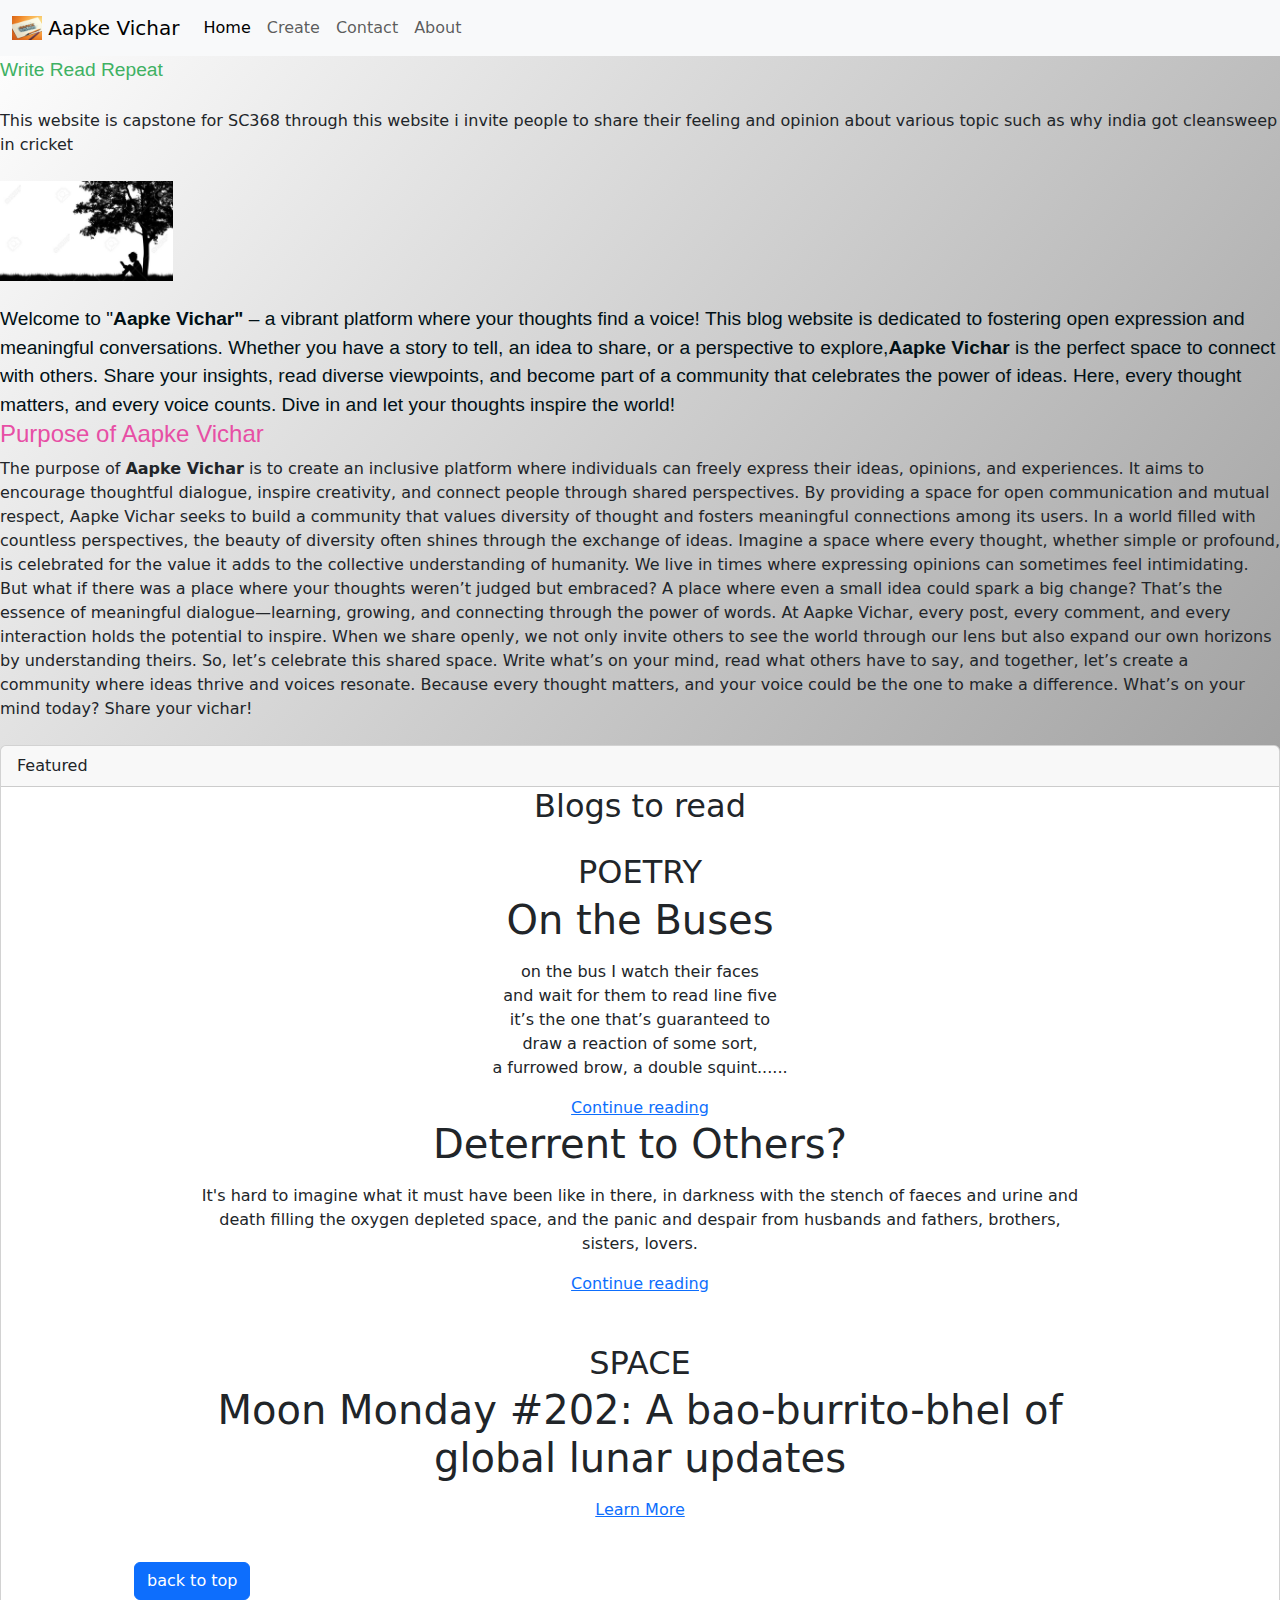
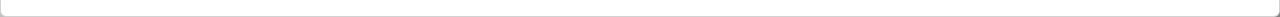
<file: index.html>
<!DOCTYPE html>
<html lang="en">
  <head>
    <meta charset="utf-8" />
    <meta name="viewport" content="width=device-width, initial-scale=1" />
    <title>Aapke Vichar </title>
    <link
      href="https://cdn.jsdelivr.net/npm/bootstrap@5.3.3/dist/css/bootstrap.min.css"
      rel="stylesheet"
      integrity="sha384-QWTKZyjpPEjISv5WaRU9OFeRpok6YctnYmDr5pNlyT2bRjXh0JMhjY6hW+ALEwIH"
      crossorigin="anonymous"
    />
    <link rel="stylesheet" href="home.css">
  </head>
  <body>


    <nav class="navbar navbar-expand-lg bg-body-tertiary">
      <div class="container-fluid">
        <a class="navbar-brand" href="#">
            <img src="aapke vichar logo.png" alt="Network issue" width="30" height="24" class="d-inline-block align-text-top">
            Aapke Vichar
          </a>
        <button
          class="navbar-toggler"
          type="button"
          data-bs-toggle="collapse"
          data-bs-target="#navbarSupportedContent"
          aria-controls="navbarSupportedContent"
          aria-expanded="false"
          aria-label="Toggle navigation"
        >
          <span class="navbar-toggler-icon"></span>
        </button>
        <div class="collapse navbar-collapse" id="navbarSupportedContent">
          <ul class="navbar-nav me-auto mb-2 mb-lg-0">
            <li class="nav-item">
              <a class="nav-link active" aria-current="page" href="index.html">Home</a>
            </li>
            <li class="nav-item">
              <a class="nav-link" href="create.html">Create</a>
            </li>
            <li class="nav-item">
                <a class="nav-link" href="contact.html">Contact</a>
              </li>
              <li class="nav-item">
                <a class="nav-link" href="About.html">About</a>
              </li>
            
            </ul>
        </div>
      </div>
    </nav>
    <p1> Write Read Repeat</p1>
    <br>
    <br>
    <p4>This website is capstone for SC368 through 
        this website i invite people to share their 
        feeling and opinion about various topic such as why india got cleansweep in cricket
      </p4>
    
    <br>
    <br>
    <img src="homepg bg.jpeg" height="100"> 
    <br>
    <br>
    <p2>Welcome to "<b>Aapke Vichar"</b> – a vibrant platform where your thoughts find a voice! This blog website is dedicated to fostering open expression and meaningful conversations. Whether you have a story to tell, an idea to share, or a perspective to explore,<b>Aapke Vichar</b> is the perfect space to connect with others. Share your insights, read diverse viewpoints, and become part of a community that celebrates the power of ideas. Here, every thought matters, and every voice counts. Dive in and let your thoughts inspire the world!</p2>
    <br>
     
    <h4>Purpose of Aapke Vichar </h4>

    <p3>The purpose of <b>Aapke Vichar</b> is to create an inclusive platform where individuals can freely express their ideas, opinions, and experiences. It aims to encourage thoughtful dialogue, inspire creativity, and connect people through shared perspectives. By providing a space for open communication and mutual respect, Aapke Vichar seeks to build a community that values diversity of thought and fosters meaningful connections among its users.</p3>
    <p5>In a world filled with countless perspectives, the beauty of diversity often shines through the exchange of ideas. Imagine a space where every thought, whether simple or profound, is celebrated for the value it adds to the collective understanding of humanity.

        We live in times where expressing opinions can sometimes feel intimidating. But what if there was a place where your thoughts weren’t judged but embraced? A place where even a small idea could spark a big change? That’s the essence of meaningful dialogue—learning, growing, and connecting through the power of words.
        
        At Aapke Vichar, every post, every comment, and every interaction holds the potential to inspire. When we share openly, we not only invite others to see the world through our lens but also expand our own horizons by understanding theirs.
        
        So, let’s celebrate this shared space. Write what’s on your mind, read what others have to say, and together, let’s create a community where ideas thrive and voices resonate. Because every thought matters, and your voice could be the one to make a difference.
        
        What’s on your mind today? Share your vichar!</p5>
      <br>
      <br>
      <div id="postsContainer"></div>

      <div class="card">
        <div class="card-header">
          Featured
        </div>
    
        <script>
        fetch('/')
            .then(response => response.json())
            .then(posts => {
            const container = document.getElementById('postsContainer');
            posts.forEach(post => {
                const postElement = document.createElement('div');
                postElement.innerHTML = `<h2>${post.title}</h2><p>${post.content}</p>`;
                container.appendChild(postElement);
            });
            });
        </script>

    <section class="text-gray-600 body-font">
        <div class="container px-5 py-24 mx-auto">
          <div class="flex flex-col text-center w-full mb-20">
            <h2 class="text-xs text-indigo-500 tracking-widest font-medium title-font mb-1">Blogs to read</h2>
          </div>


          <section class="text-gray-600 body-font">
            <div class="container px-5 py-24 mx-auto">
              <div class="flex flex-wrap -m-4">
                <div class="p-4 lg:w-1/3">
                  <div class="h-full bg-gray-100 bg-opacity-75 px-8 pt-16 pb-24 rounded-lg overflow-hidden text-center relative">
                    <h2 class="tracking-widest text-xs title-font font-medium text-gray-400 mb-1">POETRY</h2>
                    <h1 class="title-font sm:text-2xl text-xl font-medium text-gray-900 mb-3" >On the Buses</h1>
                    <p class="leading-relaxed mb-3">on the bus I watch their faces<br>

                        and wait for them to read line five<br>
                        
                        it’s the one that’s guaranteed to<br>
                        
                        draw a reaction of some sort,<br>
                        
                        a furrowed brow, a double squint......<br>
                        </p>
                    <a class="text-indigo-500 inline-flex items-center" href="Poetry1.html">Continue reading
                    </a>
                    <h1 class="title-font sm:text-2xl text-xl font-medium text-gray-900 mb-3" >Deterrent to Others?</h1>
                    <p class="leading-relaxed mb-3">It's hard to imagine what it must have been like in there, in darkness with the stench of faeces and urine and death filling the oxygen depleted space, and the panic and despair from husbands and fathers, brothers, sisters, lovers.<br>

                        </p>
                    <a class="text-indigo-500 inline-flex items-center" href="Poetry2.html">Continue reading
                    </a>
    
                  </div>
                </div>
                <div class="p-4 lg:w-1/3">
                  <div class="h-full bg-gray-100 bg-opacity-75 px-8 pt-16 pb-24 rounded-lg overflow-hidden text-center relative">
                    <h2 class="tracking-widest text-xs title-font font-medium text-gray-400 mb-1">SPACE</h2>
                    <h1 class="title-font sm:text-2xl text-xl font-medium text-gray-900 mb-3">Moon Monday #202: A bao-burrito-bhel of global lunar updates</h1>
                    <a class="text-indigo-500 inline-flex items-center" href="https://jatan.space/moon-monday-issue-202/">Learn More
                      
                    </a>
                    
                  </div>
                </div>
            
              </div>
            </div>
          </section>

         
      <div class="card-body">
        <a href="#" class="btn btn-primary">back to top</a>
      </div>
    </div>
    
    

    <script
      src="https://cdn.jsdelivr.net/npm/@popperjs/core@2.11.8/dist/umd/popper.min.js"
      integrity="sha384-I7E8VVD/ismYTF4hNIPjVp/Zjvgyol6VFvRkX/vR+Vc4jQkC+hVqc2pM8ODewa9r"
      crossorigin="anonymous"
    ></script>
    <script
      src="https://cdn.jsdelivr.net/npm/bootstrap@5.3.3/dist/js/bootstrap.min.js"
      integrity="sha384-0pUGZvbkm6XF6gxjEnlmuGrJXVbNuzT9qBBavbLwCsOGabYfZo0T0to5eqruptLy"
      crossorigin="anonymous"
    ></script>
    <script
      src="https://cdn.jsdelivr.net/npm/bootstrap@5.3.3/dist/js/bootstrap.bundle.min.js"
      integrity="sha384-YvpcrYf0tY3lHB60NNkmXc5s9fDVZLESaAA55NDzOxhy9GkcIdslK1eN7N6jIeHz"
      crossorigin="anonymous"
    ></script>
    
  </body>
</html>
</file>
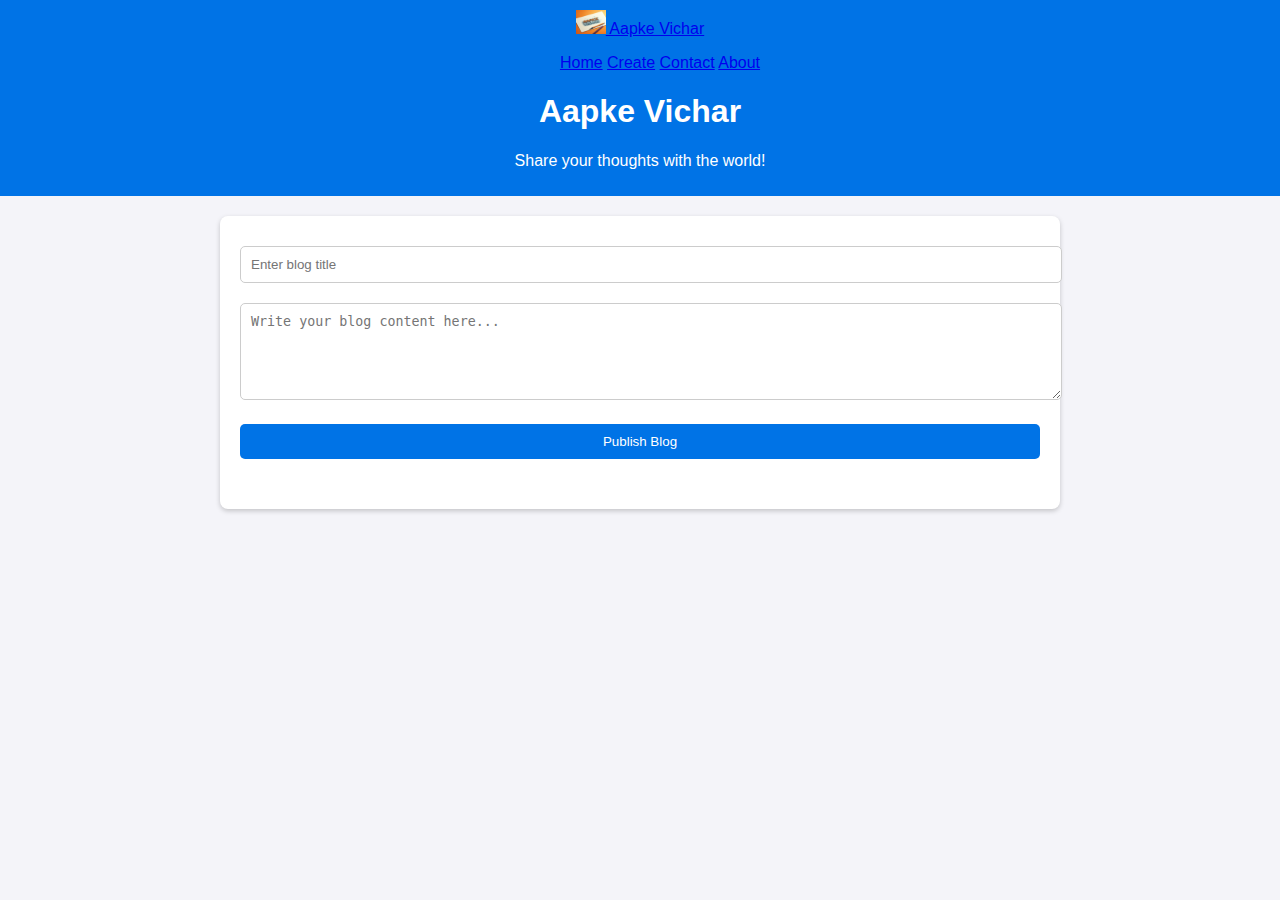
<file: create.html>
<!DOCTYPE html>
<html lang="en">
<head>
    <meta charset="UTF-8">
    <meta name="viewport" content="width=device-width, initial-scale=1.0">
    <title>Aapke Vichar - Blog Platform</title>

    <style>
        body {
            font-family: Arial, sans-serif;
            margin: 0;
            padding: 0;
            background-color: #f4f4f9;
        }
        header {
            background: #0073e6;
            color: white;
            padding: 10px 20px;
            text-align: center;
        }
        .container {
            max-width: 800px;
            margin: 20px auto;
            background: white;
            padding: 20px;
            box-shadow: 0 2px 5px rgba(0, 0, 0, 0.2);
            border-radius: 8px;
        }
        .blog-post {
            margin-bottom: 20px;
            border-bottom: 1px solid #ddd;
            padding-bottom: 10px;
        }
        .blog-post:last-child {
            border-bottom: none;
        }
        form {
            margin-bottom: 20px;
        }
        input, textarea, button {
            width: 100%;
            padding: 10px;
            margin: 10px 0;
            border-radius: 5px;
            border: 1px solid #ccc;
        }
        button {
            background: #0073e6;
            color: white;
            cursor: pointer;
            border: none;
        }
        button:hover {
            background: #005bb5;
        }
    </style>
</head>
<body>
    
    <header>
        <nav class="navbar navbar-expand-lg bg-body-tertiary">
            <div class="container-fluid">
              <a class="navbar-brand" href="#">
                  <img src="aapke vichar logo.png" alt="Network issue" width="30" height="24" class="d-inline-block align-text-top">
                  Aapke Vichar
                </a>
                
              <!-- <div class="collapse navbar-collapse" id="navbarSupportedContent"> -->
                <ul class="navbar-nav me-auto mb-2 mb-lg-0">
                  
                    <a class="nav-link active" aria-current="page" href="index.html">Home</a>
      
                  
                    <a class="nav-link" href="create.html">Create</a>
                  
                  
                      <a class="nav-link" href="contact.html">Contact</a>
                  
                      <a class="nav-link" href="About.html">About</a>
                  
                  </ul>
              <!-- </div> -->
            </div>
          </nav>
        <h1>Aapke Vichar</h1>
        <p>Share your thoughts with the world!</p>
    </header>
    <div class="container">
        <form id="blogForm">
            <input type="text" id="title" placeholder="Enter blog title" required />
            <textarea id="content" rows="5" placeholder="Write your blog content here..." required></textarea>
            <button type="submit">Publish Blog</button>
        </form>
        <div id="blogContainer"></div>
    </div>
    <script src="create.js"></script>
</body>
</html>
</file>
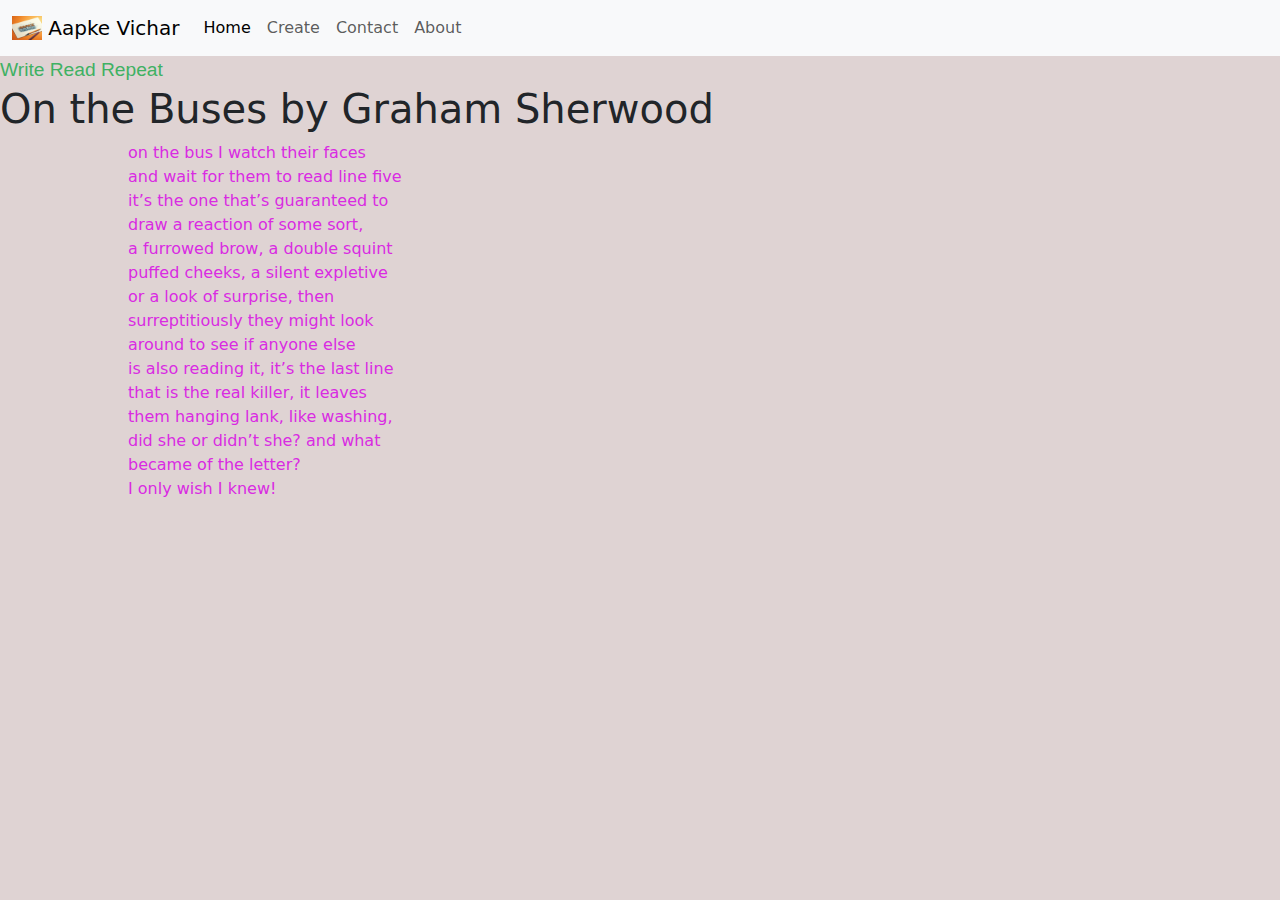
<file: Poetry1.html>
<!DOCTYPE html>
<html lang="en">
  <head>
    <meta charset="utf-8" />
    <meta name="viewport" content="width=device-width, initial-scale=1" />
    <title>Aapke Vichar </title>
    <link
      href="https://cdn.jsdelivr.net/npm/bootstrap@5.3.3/dist/css/bootstrap.min.css"
      rel="stylesheet"
      integrity="sha384-QWTKZyjpPEjISv5WaRU9OFeRpok6YctnYmDr5pNlyT2bRjXh0JMhjY6hW+ALEwIH"
      crossorigin="anonymous"
    />
    <link rel="stylesheet" href="Poetry1.css">
  </head>
  <body>
    <nav class="navbar navbar-expand-lg bg-body-tertiary">
      <div class="container-fluid">
        <a class="navbar-brand" href="#">
            <img src="aapke vichar logo.png" alt="Network issue" width="30" height="24" class="d-inline-block align-text-top">
            Aapke Vichar
          </a>
        <button
          class="navbar-toggler"
          type="button"
          data-bs-toggle="collapse"
          data-bs-target="#navbarSupportedContent"
          aria-controls="navbarSupportedContent"
          aria-expanded="false"
          aria-label="Toggle navigation"
        >
          <span class="navbar-toggler-icon"></span>
        </button>
        <div class="collapse navbar-collapse" id="navbarSupportedContent">
          <ul class="navbar-nav me-auto mb-2 mb-lg-0">
            <li class="nav-item">
              <a class="nav-link active" aria-current="page" href="index.html">Home</a>
            </li>
            <li class="nav-item">
              <a class="nav-link" href="create.html">Create</a>
            </li>
            <li class="nav-item">
                <a class="nav-link" href="contact.html">Contact</a>
              </li>
              <li class="nav-item">
                <a class="nav-link" href="About.html">About</a>
              </li>
            
            <li class="nav-item dropdown">
        
        </div>
      </div>
    </nav>
    <p1> Write Read Repeat</p1>
    <br>
    <h1>On the Buses
        by Graham Sherwood</h1>
    <p>on the bus I watch their faces<br>

        and wait for them to read line five<br>
        
        it’s the one that’s guaranteed to<br>
        
        draw a reaction of some sort,<br>
        
        a furrowed brow, a double squint<br>
        
        puffed cheeks, a silent expletive<br>
        
        or a look of surprise, then<br>
        
        surreptitiously they might look<br>
        
        around to see if anyone else<br>
        
        is also reading it, it’s the last line<br>
        
        that is the real killer, it leaves<br>
        
        them hanging lank, like washing,<br>
        
        did she or didn’t she? and what<br>
        
        became of the letter?<br>
        
        I only wish I knew!</p>
        
    <script
      src="https://cdn.jsdelivr.net/npm/@popperjs/core@2.11.8/dist/umd/popper.min.js"
      integrity="sha384-I7E8VVD/ismYTF4hNIPjVp/Zjvgyol6VFvRkX/vR+Vc4jQkC+hVqc2pM8ODewa9r"
      crossorigin="anonymous"
    ></script>
    <script
      src="https://cdn.jsdelivr.net/npm/bootstrap@5.3.3/dist/js/bootstrap.min.js"
      integrity="sha384-0pUGZvbkm6XF6gxjEnlmuGrJXVbNuzT9qBBavbLwCsOGabYfZo0T0to5eqruptLy"
      crossorigin="anonymous"
    ></script>
    <script
      src="https://cdn.jsdelivr.net/npm/bootstrap@5.3.3/dist/js/bootstrap.bundle.min.js"
      integrity="sha384-YvpcrYf0tY3lHB60NNkmXc5s9fDVZLESaAA55NDzOxhy9GkcIdslK1eN7N6jIeHz"
      crossorigin="anonymous"
    ></script>
    
  </body>
</html>
</file>
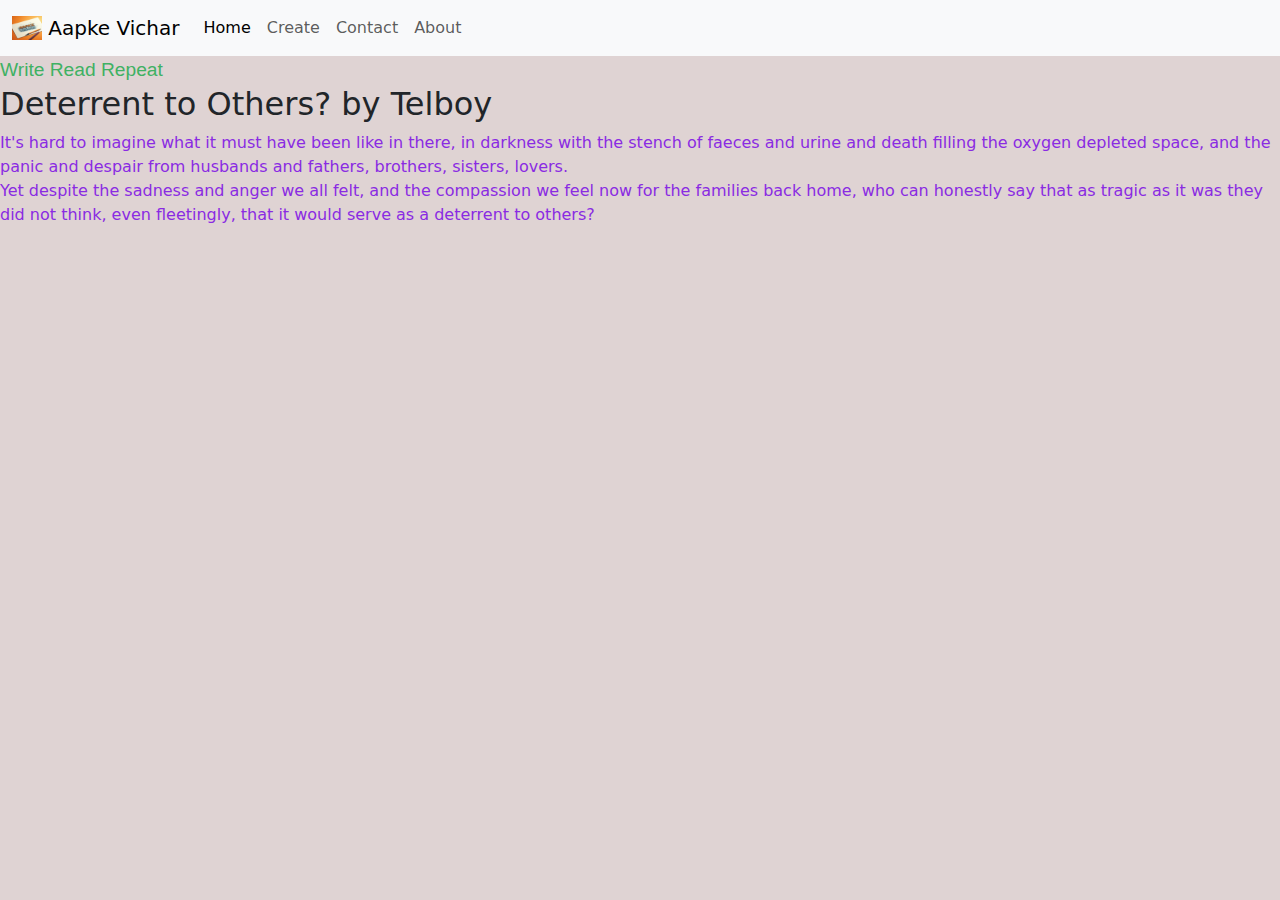
<file: poetry2.html>
<!DOCTYPE html>
<html lang="en">
  <head>
    <meta charset="utf-8" />
    <meta name="viewport" content="width=device-width, initial-scale=1" />
    <title>Aapke Vichar </title>
    <link
      href="https://cdn.jsdelivr.net/npm/bootstrap@5.3.3/dist/css/bootstrap.min.css"
      rel="stylesheet"
      integrity="sha384-QWTKZyjpPEjISv5WaRU9OFeRpok6YctnYmDr5pNlyT2bRjXh0JMhjY6hW+ALEwIH"
      crossorigin="anonymous"
    />
    <link rel="stylesheet" href="poetry2.css">
  </head>
  <body>
    <nav class="navbar navbar-expand-lg bg-body-tertiary">
      <div class="container-fluid">
        <a class="navbar-brand" href="#">
            <img src="aapke vichar logo.png" alt="Network issue" width="30" height="24" class="d-inline-block align-text-top">
            Aapke Vichar
          </a>
        <button
          class="navbar-toggler"
          type="button"
          data-bs-toggle="collapse"
          data-bs-target="#navbarSupportedContent"
          aria-controls="navbarSupportedContent"
          aria-expanded="false"
          aria-label="Toggle navigation"
        >
          <span class="navbar-toggler-icon"></span>
        </button>
        <div class="collapse navbar-collapse" id="navbarSupportedContent">
          <ul class="navbar-nav me-auto mb-2 mb-lg-0">
            <li class="nav-item">
              <a class="nav-link active" aria-current="page" href="index.html">Home</a>
            </li>
            <li class="nav-item">
              <a class="nav-link" href="create.html">Create</a>
            </li>
            <li class="nav-item">
                <a class="nav-link" href="contact.html">Contact</a>
              </li>
              <li class="nav-item">
                <a class="nav-link" href="About.html">About</a>
              </li>
            
            <li class="nav-item dropdown">
          
        </div>
      </div>
    </nav>
    <p1> Write Read Repeat</p1>
    <br>
    <h2>Deterrent to Others?
        by Telboy</h2>
    <p>
        It's hard to imagine what it must have been like in there, in darkness with the stench of faeces and urine and death filling the oxygen depleted space, and the panic and despair from husbands and fathers, brothers, sisters, lovers.<br>

        Yet despite the sadness and anger we all felt, and the compassion we feel now for the families back home, who can honestly say that as tragic as it was they did not think, even fleetingly, that it would serve as a deterrent to others? 
    </p>
    
        
    <script
      src="https://cdn.jsdelivr.net/npm/@popperjs/core@2.11.8/dist/umd/popper.min.js"
      integrity="sha384-I7E8VVD/ismYTF4hNIPjVp/Zjvgyol6VFvRkX/vR+Vc4jQkC+hVqc2pM8ODewa9r"
      crossorigin="anonymous"
    ></script>
    <script
      src="https://cdn.jsdelivr.net/npm/bootstrap@5.3.3/dist/js/bootstrap.min.js"
      integrity="sha384-0pUGZvbkm6XF6gxjEnlmuGrJXVbNuzT9qBBavbLwCsOGabYfZo0T0to5eqruptLy"
      crossorigin="anonymous"
    ></script>
    <script
      src="https://cdn.jsdelivr.net/npm/bootstrap@5.3.3/dist/js/bootstrap.bundle.min.js"
      integrity="sha384-YvpcrYf0tY3lHB60NNkmXc5s9fDVZLESaAA55NDzOxhy9GkcIdslK1eN7N6jIeHz"
      crossorigin="anonymous"
    ></script>
    
  </body>
</html>
</file>
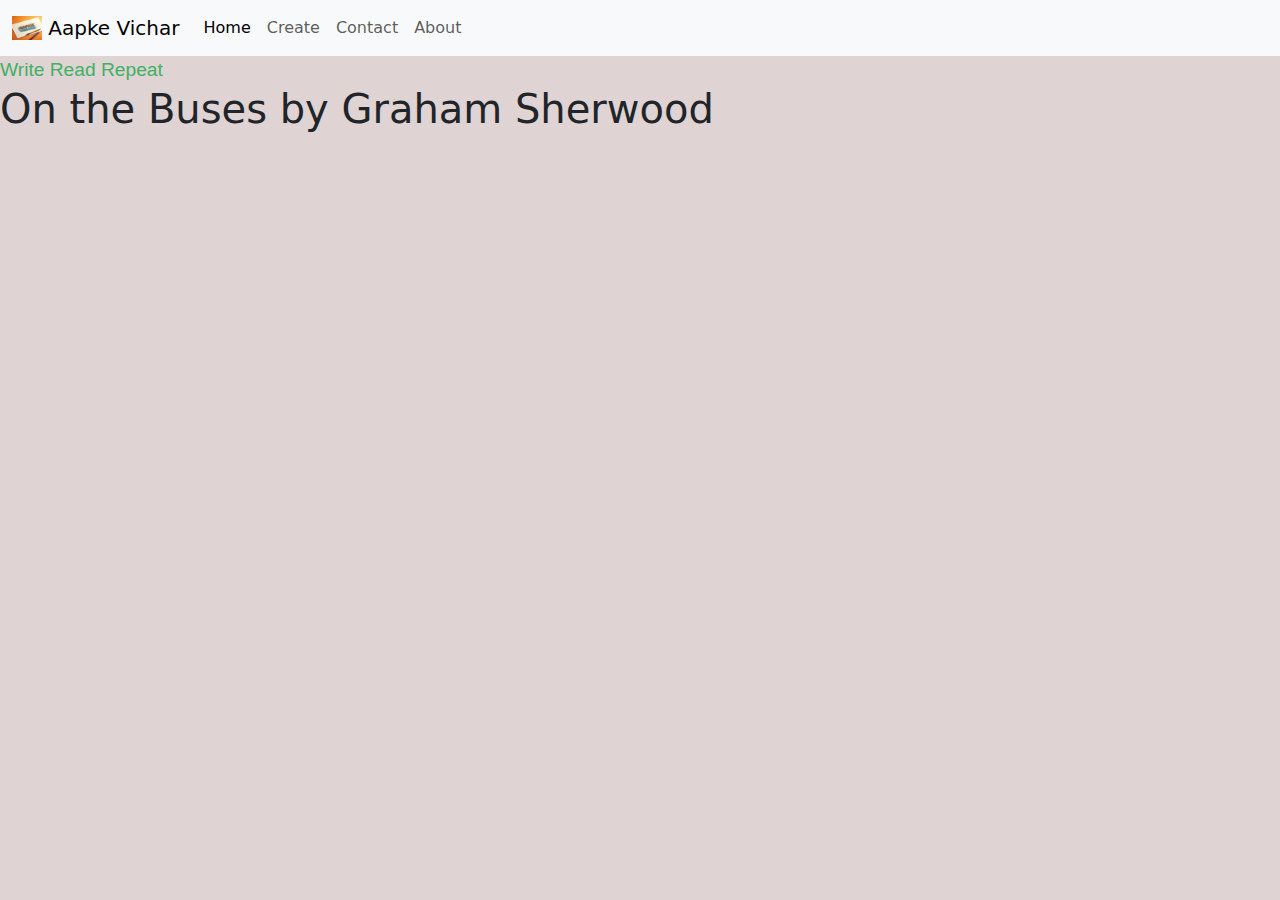
<file: space1.html>
<!DOCTYPE html>
<html lang="en">
  <head>
    <meta charset="utf-8" />
    <meta name="viewport" content="width=device-width, initial-scale=1" />
    <title>Aapke Vichar </title>
    <link
      href="https://cdn.jsdelivr.net/npm/bootstrap@5.3.3/dist/css/bootstrap.min.css"
      rel="stylesheet"
      integrity="sha384-QWTKZyjpPEjISv5WaRU9OFeRpok6YctnYmDr5pNlyT2bRjXh0JMhjY6hW+ALEwIH"
      crossorigin="anonymous"
    />
    <link rel="stylesheet" href="Poetry1.css">
  </head>
  <body>
    <nav class="navbar navbar-expand-lg bg-body-tertiary">
      <div class="container-fluid">
        <a class="navbar-brand" href="#">
            <img src="aapke vichar logo.png" alt="Network issue" width="30" height="24" class="d-inline-block align-text-top">
            Aapke Vichar
          </a>
        <button
          class="navbar-toggler"
          type="button"
          data-bs-toggle="collapse"
          data-bs-target="#navbarSupportedContent"
          aria-controls="navbarSupportedContent"
          aria-expanded="false"
          aria-label="Toggle navigation"
        >
          <span class="navbar-toggler-icon"></span>
        </button>
        <div class="collapse navbar-collapse" id="navbarSupportedContent">
          <ul class="navbar-nav me-auto mb-2 mb-lg-0">
            <li class="nav-item">
              <a class="nav-link active" aria-current="page" href="home.html">Home</a>
            </li>
            <li class="nav-item">
              <a class="nav-link" href="create.html">Create</a>
            </li>
            <li class="nav-item">
                <a class="nav-link" href="contact.html">Contact</a>
              </li>
              <li class="nav-item">
                <a class="nav-link" href="About.html">About</a>
              </li>
            
            <li class="nav-item dropdown">
        
        </div>
      </div>
    </nav>
    <p1> Write Read Repeat</p1>
    <br>
    <h1>On the Buses
        by Graham Sherwood</h1>
    <p></p>
        
    <script
      src="https://cdn.jsdelivr.net/npm/@popperjs/core@2.11.8/dist/umd/popper.min.js"
      integrity="sha384-I7E8VVD/ismYTF4hNIPjVp/Zjvgyol6VFvRkX/vR+Vc4jQkC+hVqc2pM8ODewa9r"
      crossorigin="anonymous"
    ></script>
    <script
      src="https://cdn.jsdelivr.net/npm/bootstrap@5.3.3/dist/js/bootstrap.min.js"
      integrity="sha384-0pUGZvbkm6XF6gxjEnlmuGrJXVbNuzT9qBBavbLwCsOGabYfZo0T0to5eqruptLy"
      crossorigin="anonymous"
    ></script>
    <script
      src="https://cdn.jsdelivr.net/npm/bootstrap@5.3.3/dist/js/bootstrap.bundle.min.js"
      integrity="sha384-YvpcrYf0tY3lHB60NNkmXc5s9fDVZLESaAA55NDzOxhy9GkcIdslK1eN7N6jIeHz"
      crossorigin="anonymous"
    ></script>
    
  </body>
</html>
</file>
<file: home.css>
/* body
{
    /* background-color: rgb(223, 211, 211); */
    /* background-image: url("watermark\ bg.png"); */
    
/* }  */

nav{
    position: fixed;
    top:0;
}

p1
{
    font-family:Arial, Helvetica, sans-serif;
    color: rgb(63, 177, 99);
    font-size: larger;
}
p2
{
    font-family:Arial, Helvetica, sans-serif;
    color: rgb(1, 16, 21);
    font-size: larger;
}
h4
{
    color: rgb(231, 79, 165);
    font-family: 'Lucida Sans', 'Lucida Sans Regular', 'Lucida Grande', 'Lucida Sans Unicode', Geneva, Verdana, sans-serif;
}
/* Dropdown Button */
.dropbtn {
    background-color: #859dae;
    color: white;
    padding: 16px;
    font-size: 16px;
    border: none;
    cursor: pointer;
  }
  
  /* Dropdown button on hover & focus */
  .dropbtn:hover, .dropbtn:focus {
    background-color: #2980B9;
  }
  
  /* The container <div> - needed to position the dropdown content */
  .dropdown {
    position: relative;
    display: inline-block;
  }
  
  /* Dropdown Content (Hidden by Default) */
  .dropdown-content {
    display: none;
    position: absolute;
    background-color: #f1f1f1;
    min-width: 160px;
    box-shadow: 0px 8px 16px 0px rgba(0,0,0,0.2);
    z-index: 1;
  }
  
  /* Links inside the dropdown */
  .dropdown-content a {
    color: black;
    padding: 12px 16px;
    text-decoration: none;
    display: block;
  }
  
  /* Change color of dropdown links on hover */
  .dropdown-content a:hover {background-color: #ddd;}
  
  /* Show the dropdown menu (use JS to add this class to the .dropdown-content container when the user clicks on the dropdown button) */
  .show {display:block;}

  body {
    -webkit-background-size: cover;
    -moz-background-size: cover;
    -o-background-size: cover;
    background-size: cover; 
    background: rgb(47, 169, 210);
    background-repeat: no-repeat;
    background: -webkit-linear-gradient(to left top, grey,rgb(138, 133, 133));
    background: -moz-linear-gradient(to left top, grey,white);
    background: -ms-linear-gradient(to left top, grey,white);
    background: -o-linear-gradient(to left top,grey,white);
    background: linear-gradient(to left top, grey,white);
  }

  /* body {

    height: 100%;
    -webkit-background-size: cover;
    -moz-background-size: cover;
    -o-background-size: cover;
    background-size: cover;
    background: #70bg32;
    background-repeat:no-repeat;
    background: -webkit-linear-gradient( to left top, skyblue, yellow);
    background: -moz-linear-gradient( to left top, skyblue, yellow);
    background: -ms-linear-gradient( to left top, blue, red);
    background: -o-linear-gradient( to left top, blue, red);
    background: linear-gradient( to left top, green, red);
} */
</file>
<file: Poetry1.css>
p1
{
    font-family:Arial, Helvetica, sans-serif;
    color: rgb(63, 177, 99);
    font-size: larger;
}

body
{
    background-color: rgb(223, 211, 211);
    /* background-image: url("watermark\ bg.png"); */
    
}

p
{
    margin-left: 10%;
    color: rgb(217, 43, 226);
}
/* 
body {
    -webkit-background-size: cover;
    -moz-background-size: cover;
    -o-background-size: cover;
    background-size: cover; 
    background: rgb(47, 169, 210);
    background-repeat: no-repeat;
    background: -webkit-linear-gradient(to left top, grey,rgb(138, 133, 133));
    background: -moz-linear-gradient(to left top, grey,white);
    background: -ms-linear-gradient(to left top, grey,white);
    background: -o-linear-gradient(to left top,grey,white);
    background: linear-gradient(to left top, grey,white);
  } */
</file>
<file: poetry2.css>
p1
{
    font-family:Arial, Helvetica, sans-serif;
    color: rgb(63, 177, 99);
    font-size: larger;
}

body
{
    background-color: rgb(223, 211, 211);
    /* background-image: url("watermark\ bg.png"); */
    
}
p{
    color: blueviolet;
}

/* body {
    -webkit-background-size: cover;
    -moz-background-size: cover;
    -o-background-size: cover;
    background-size: cover; 
    background: rgb(47, 169, 210);
    background-repeat: no-repeat;
    background: -webkit-linear-gradient(to left top, grey,rgb(138, 133, 133));
    background: -moz-linear-gradient(to left top, grey,white);
    background: -ms-linear-gradient(to left top, grey,white);
    background: -o-linear-gradient(to left top,grey,white);
    background: linear-gradient(to left top, grey,white);
  } */
</file>
